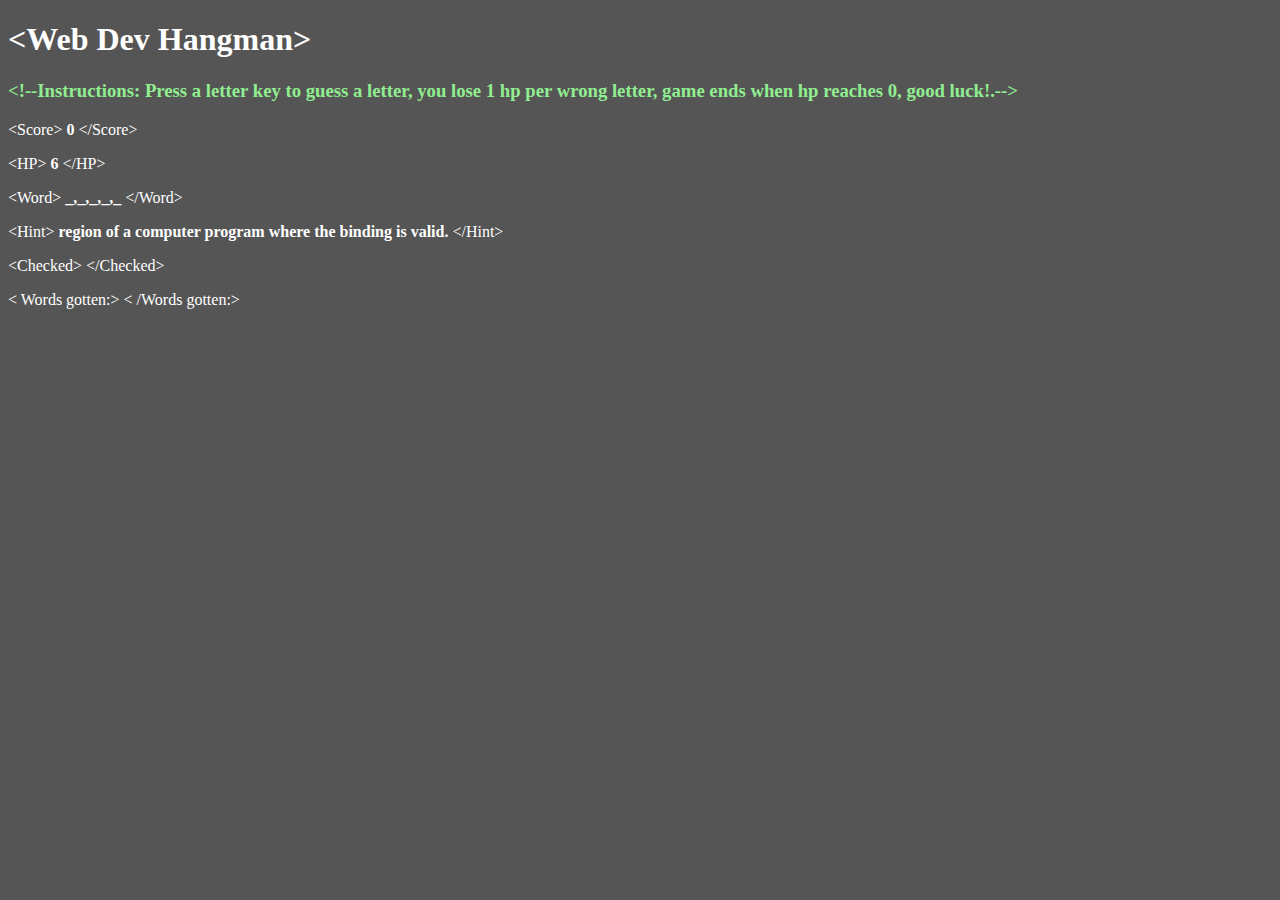
<file: index.html>
<!DOCTYPE html>
<html lang="en">

<head>
    <meta charset="UTF-8">
    <meta name="viewport" content="width=device-width, initial-scale=1.0">
    <meta http-equiv="X-UA-Compatible" content="ie=edge">
    <title>Document</title>
    <script src="https://cdnjs.cloudflare.com/ajax/libs/jquery/3.2.1/jquery.min.js"></script>
    <link rel="stylesheet" href="assets/css/style.css">
</head>

<body>  
    <audio id="correctAudio">
        <source src="https://www.zapsplat.com/wp-content/uploads/2015/sound-effects-10157/zapsplat_multimedia_game_star_win_gain_x1_12387.mp3"
            type="audio/mpeg">
    </audio>
    <audio id="errorAudio">
        <source src="https://www.zapsplat.com/wp-content/uploads/2015/sound-effects-three/leisure_retro_arcade_game_incorrect_error_tone.mp3"
            type="audio/mpeg">
    </audio>

    <h1>&ltWeb Dev Hangman&gt</h1>
    <h3>&lt!--Instructions: Press a letter key to guess a letter, you lose 1 hp per wrong letter, game ends when hp
        reaches 0, good luck!.--></h3>
    <p>&ltScore&gt
        <b>
            <span id="user-score"> 0</span>
        </b>&lt/Score&gt
    </p>
    <p>&ltHP&gt
        <b>
            <span id="user-hp">6</span>
        </b> &lt/HP&gt
    </p>
    <p>&ltWord&gt
        <b>
            <span id="user-display"></span>
        </b> &lt/Word&gt
    </p>
    <p>&ltHint&gt
            <b>
                <span id="user-hint"></span>
            </b> &lt/Hint&gt
        </p>
    <p>&ltChecked&gt
        <b>
            <span id="user-checked"></span>
        </b> &lt/Checked&gt
    </p>
    <p>
        &lt Words gotten:&gt
        <b>
            <span id="user-gotten"></span>
        </b> &lt /Words gotten:&gt
    </p>

    <script type="text/javascript" src="assets/javascript/game.js"></script>
</body>

</html>
</file>
<file: assets/css/style.css>
body{
background-color:#555;
color:white;
}

h3 {
    color:lightgreen;
}
</file>
